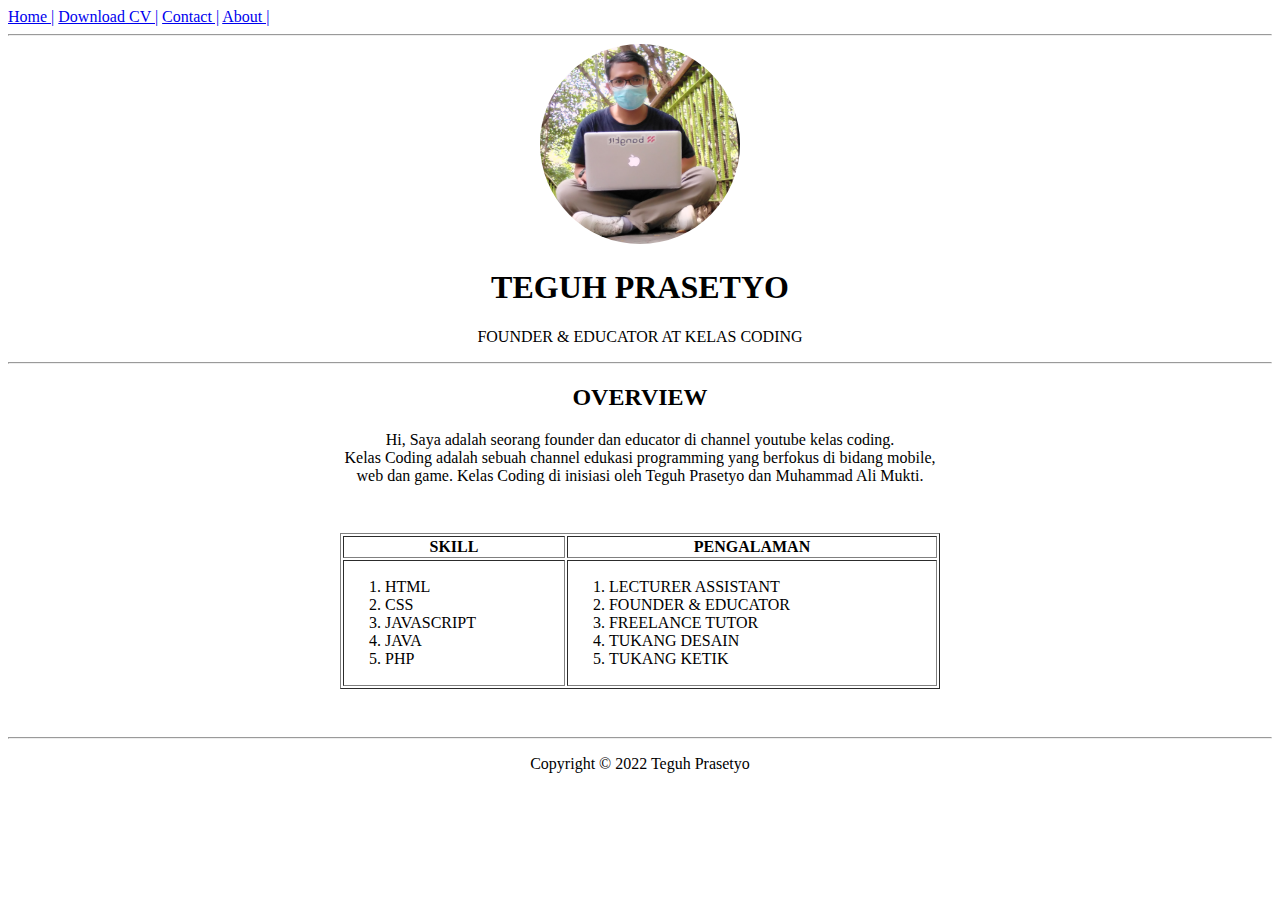
<file: index.html>
<!DOCTYPE html>
<html lang="en">
  <head>
    <meta charset="UTF-8" />
    <meta http-equiv="X-UA-Compatible" content="IE=edge" />
    <meta name="viewport" content="width=device-width, initial-scale=1.0" />
    <title>Teguh Prasetyo | Personal Website</title>
  </head>
  <body>
    <nav class="navbar"> 
      <a href="index.html">Home |</a>
      <a href="Teguh.pdf  ">Download CV |</a>
      <a href="contact.html">Contact |</a>
      <a href="about.html">About |</a>
    </nav>

    <hr />
    <header style="text-align: center">
      <img
        src="image/foto-profile.png"
        width="200"
        height="200"
        style="border-radius: 50%"
        alt=""
      />
      <h1>TEGUH PRASETYO</h1>
      <p>FOUNDER & EDUCATOR AT KELAS CODING</p>
    </header>
    <hr />

    <article style="text-align: center">
      <h2>OVERVIEW</h2>
      <p>
        Hi, Saya adalah seorang founder dan educator di channel youtube kelas
        coding. <br />
        Kelas Coding adalah sebuah channel edukasi programming yang berfokus di
        bidang mobile, <br />
        web dan game. Kelas Coding di inisiasi oleh Teguh Prasetyo dan Muhammad
        Ali Mukti.
      </p>
    </article>

    <!-- div class pake . -->
    <div style="max-width: 600px; margin: 3em auto;">
      <table border="1" width="100%">
        <thead>
          <tr>
            <th>SKILL</th>
            <th>PENGALAMAN</th>
          </tr>
        </thead>
        <tbody>
          <tr>
            <td>
              <ol>
                <li>HTML</li>
                <li>CSS</li>
                <li>JAVASCRIPT</li>
                <li>JAVA</li>
                <li>PHP</li>
              </ol>
            </td>
            <td>
              <ol>
                <li>LECTURER ASSISTANT</li>
                <li>FOUNDER & EDUCATOR</li>
                <li>FREELANCE TUTOR</li>
                <li>TUKANG DESAIN</li>
                <li>TUKANG KETIK</li>
              </ol>
            </td>
          </tr>
        </tbody>
      </table>
    </div>
    <hr>
    <footer style="text-align: center;">
      <p>Copyright &copy; 2022 Teguh Prasetyo</p>
    </footer>

    <!--  div class pake # -->
  
  </body>
</html>
</file>
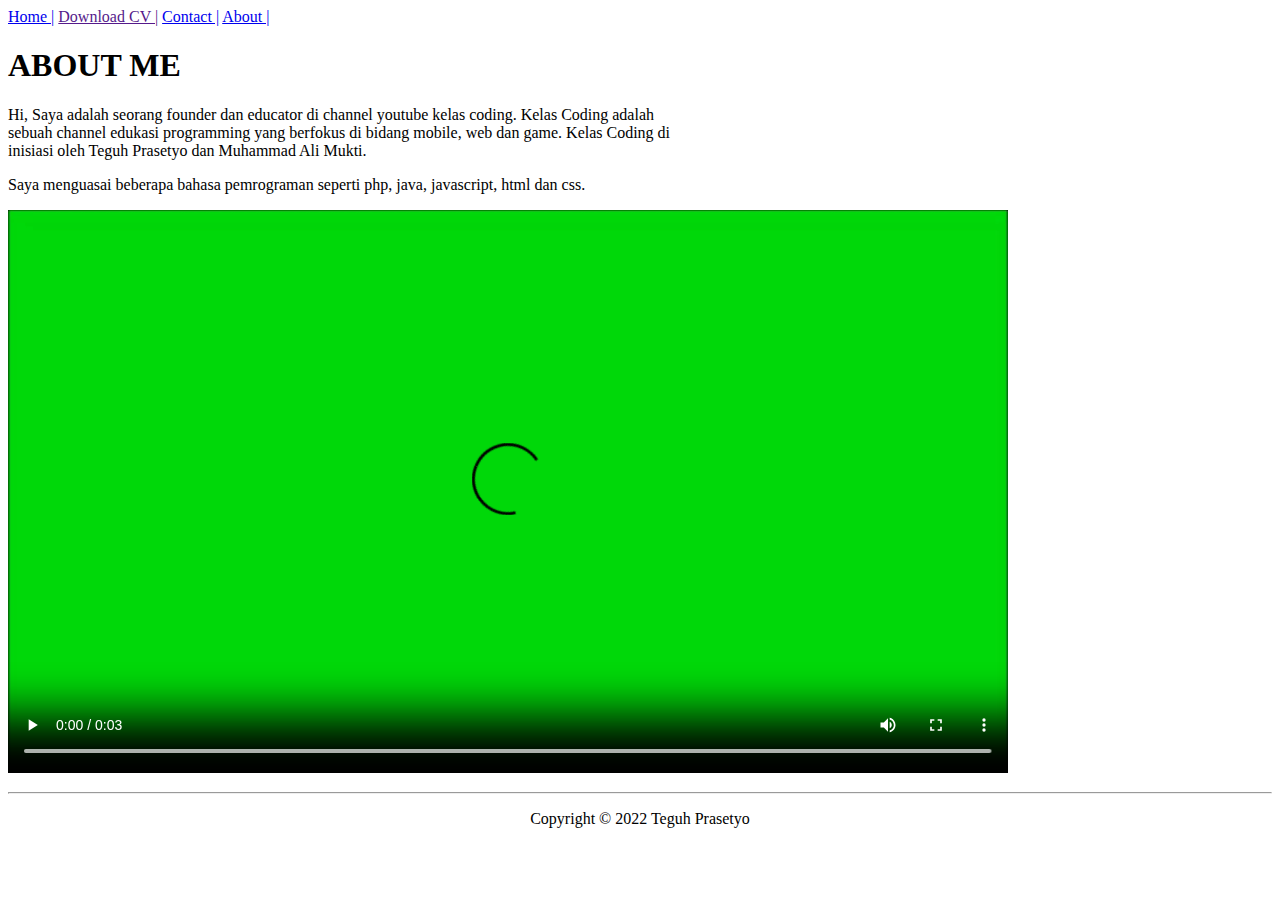
<file: about.html>
<!DOCTYPE html>
<html lang="en">
  <head>
    <meta charset="UTF-8" />
    <meta http-equiv="X-UA-Compatible" content="IE=edge" />
    <meta name="viewport" content="width=device-width, initial-scale=1.0" />
    <title>Teguh Prasetyo | Personal Website</title>
  </head>
  <body>
    <nav>
      <a href="index.html">Home |</a>
      <a href="">Download CV |</a>
      <a href="contact.html">Contact |</a>
      <a href="about.html">About |</a>
    </nav>

    <article class="aboutme">
      <h1>ABOUT ME</h1>
      <p>
        Hi, Saya adalah seorang founder dan educator di channel youtube kelas
        coding. Kelas Coding adalah <br />
        sebuah channel edukasi programming yang berfokus di bidang mobile, web
        dan game. Kelas Coding di <br />
        inisiasi oleh Teguh Prasetyo dan Muhammad Ali Mukti.
      </p>
      <p>
        Saya menguasai beberapa bahasa pemrograman seperti php, java,
        javascript, html dan css.
      </p>
      <p>
        <video controls width="1000">
          <source src="video/intro.mp4" type="video/mp4" />
        </video>
      </p>
    </article>

      <hr>
    <footer style="text-align: center;">
      <p>Copyright &copy; 2022 Teguh Prasetyo</p>
    </footer>
  </body>
</html>
</file>
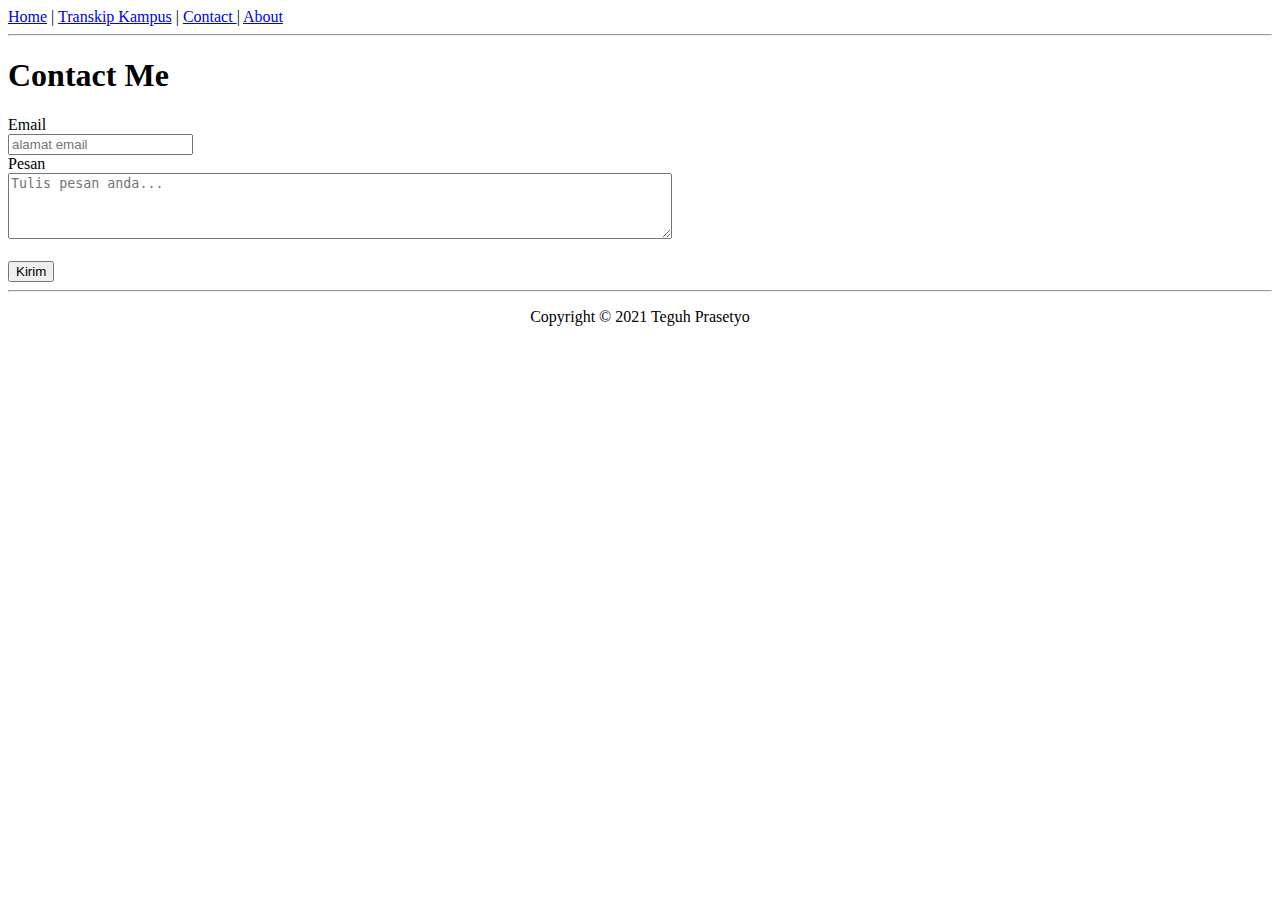
<file: contact.html>
<!DOCTYPE html>
<html lang="en">
  <head>
    <meta charset="UTF-8" />
    <meta http-equiv="X-UA-Compatible" content="IE=edge" />
    <meta name="viewport" content="width=device-width, initial-scale=1.0" />
    <title>Teguh Prasetyo | Personal Website</title>
  </head>

  <body>
    <nav>
      <a href="index.html">Home</a> | 
   <a href="transkip.pdf">Transkip Kampus</a> |
      <a href="contact.html">Contact </a> |
      <a href="about.html">About</a>
    </nav>
    <hr >

   <div class="contact">
     <h1>Contact Me</h1>
     <form method="POST" netlify>
      <label for="email">Email</label> <br>
      <input type="email" name="email" placeholder="alamat email" id="email">
      <br>
      <label for="message">Pesan</label> <br>
      <textarea name="message" placeholder="Tulis pesan anda..." id="" cols="80" rows="4"></textarea>
      <br> <br>
      <input type="submit" value="Kirim">
     </form>
   </div>
    <hr>

    <footer style="text-align: center">
      <p>Copyright &copy; 2021 Teguh Prasetyo</p>
    </footer>
  </body>
</html>
</file>
